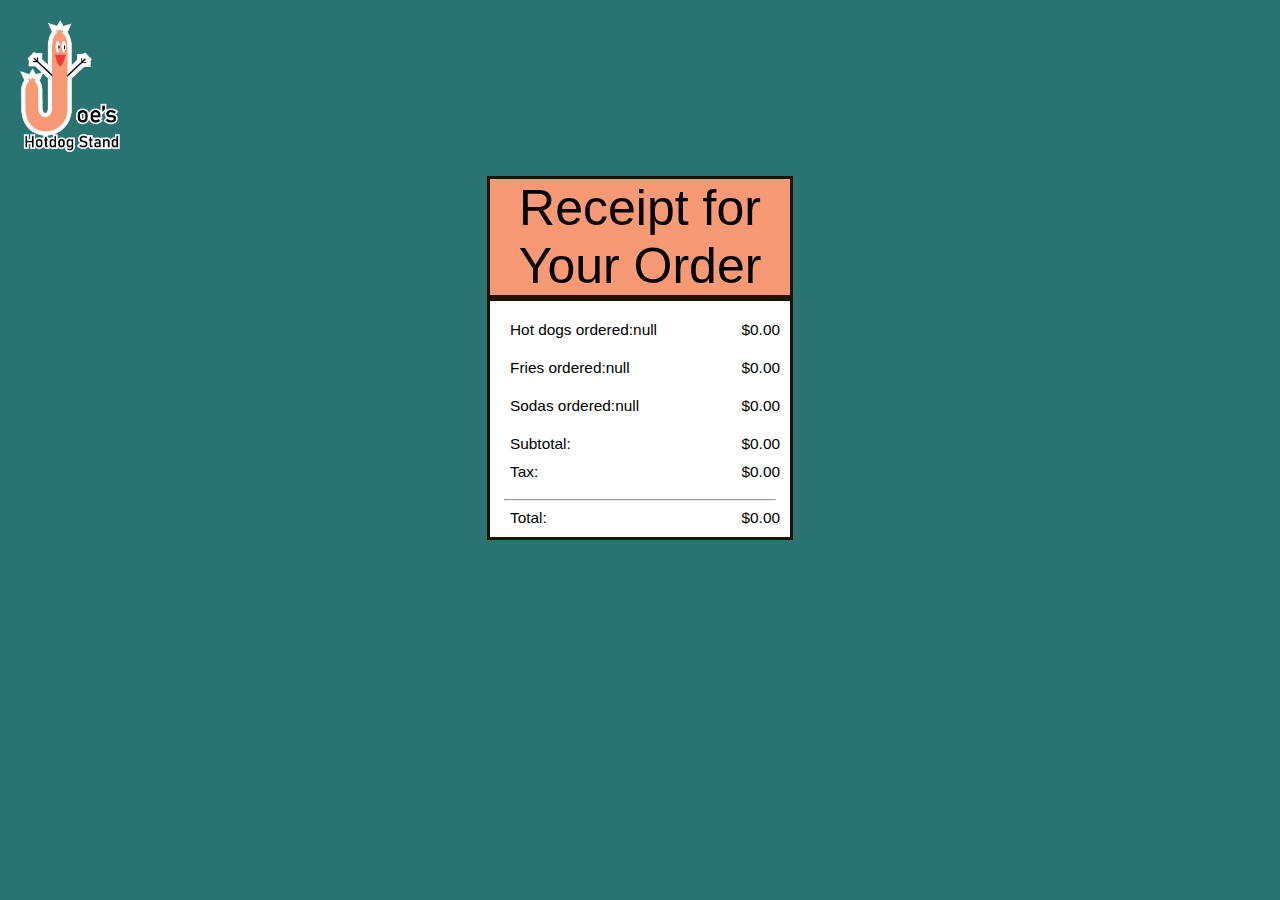
<file: index.html>
<!DOCTYPE html>

<html>


    <head>
        <title>Joe's Hotdog Stand</title>
        <link rel="stylesheet" href="stylesheet.css">
        <meta name="viewport" content="width=device-width, initial-scale=1">
        <meta charset="UTF-8">
    </head>

    <body>
        <img src="joelogo.png" alt="Joe's Hotdog Stand Logo">
        <p>Receipt for Your Order</p>
        <div class="receipt"><script src="hotdogs.js"></script></div>
    </body>
</html>
</file>
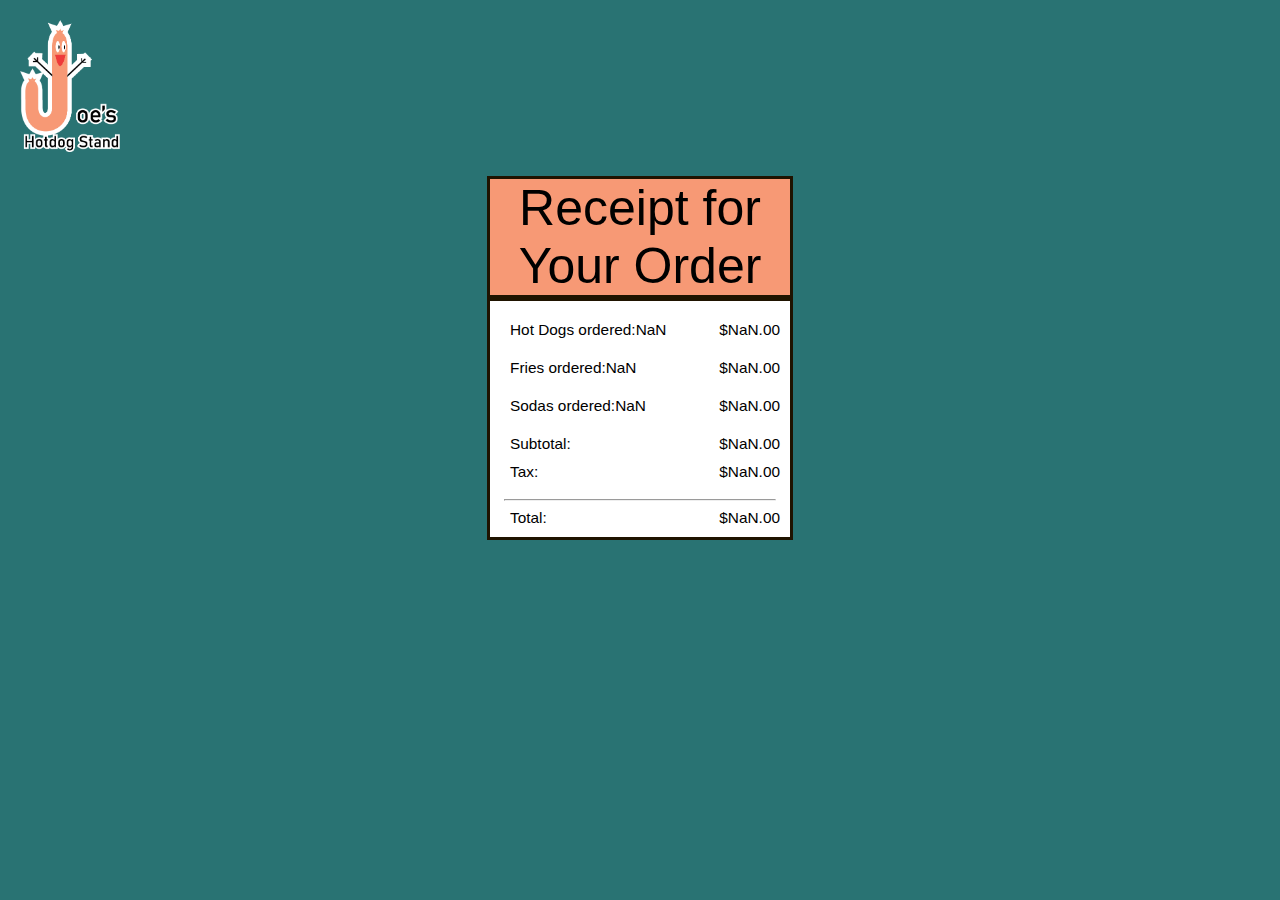
<file: extracred.html>
<!--
Youngseo Yi
10/10/23
CS20-Web Programming
HW4: Joe's Hot Dogs
Content: HTML Page for extra credit portion of the assignment
-->

<!DOCTYPE html>

<html>


    <head>
        <title>Joe's Hotdog Stand</title>
        <link rel="stylesheet" href="stylesheet.css">
        <meta name="viewport" content="width=device-width, initial-scale=1">
        <meta charset="UTF-8">
    </head>

    <body>
        <img src="joelogo.png" alt="Joe's Hotdog Stand Logo">
        <p>Receipt for Your Order</p>
        <div class="receipt"><script src="extracred.js"></script></div>
    </body>
</html>
</file>
<file: stylesheet.css>
/*
Youngseo Yi
10/10/23
CS20-Web Programming
HW4: Joe's Hot Dogs
Content: external style sheet for the website
*/

/*General formatting for whole page*/
body {
    margin: 0;
    font-family: Tahoma, "Trebuchet MS", sans-serif;
    box-sizing: border-box;
    font-size: calc(15px + 0.390625px);
    color: black;
    background-color: #297373;
}

/*Each item in the order*/
.item {
    display: block;
    width: 100%;
    margin: 20px;
}

.name, .quantity {
    display: inline-block;
    text-align: left;
}

.price {
    display: block;
    float: right;
    margin-right: 30px;
}

/*Discounts, Tax, and Total*/
.endline {
    display: block;
    margin-left: 20px;
}

.endlabel {
    display: inline-block;
    margin-bottom: 10px;
}

.endprice {
    display: block;
    float: right;
    margin-right: 10px;
}

/*Logo*/
img {
    margin: 20px;
    width: 100px;
}

/*Box containing all the order info*/
.receipt {
    display: block;
    margin: auto;
    border: 3px solid #1f1300;
    max-width: 300px;
    margin-bottom: 20px;
    background-color: white;
}

/*Label for the receipt*/
p {
    display: block;
    font-size: 50px;
    text-align: center;
    margin: auto;
    border: 3px solid #1f1300;
    max-width: 300px;
    background-color: #f79975;
    color: black;
}
</file>
